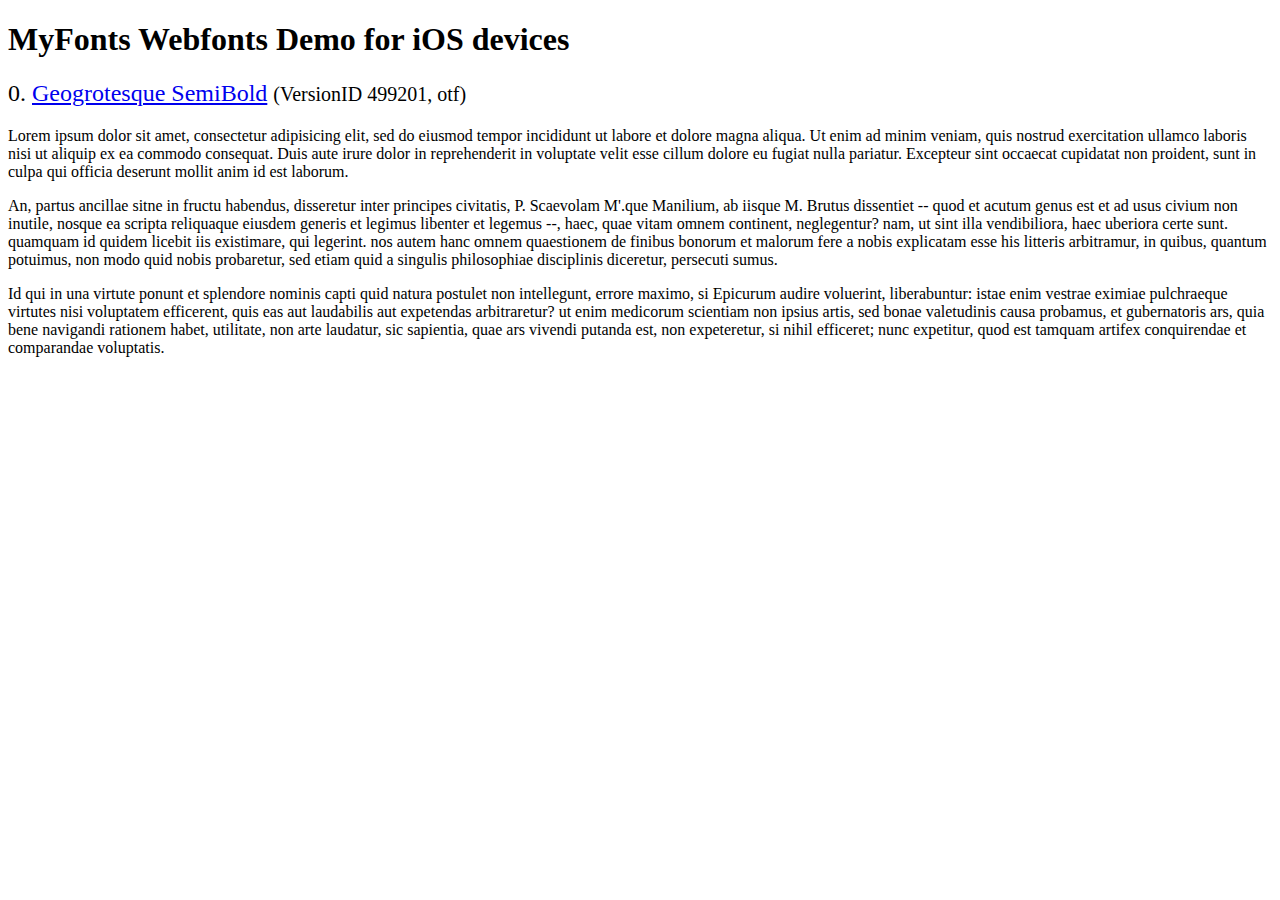
<file: woocommerce-FlexSlider-745266f/demo/fonts/webfonts/geo-semibold/svg/index.html>
<!DOCTYPE html>
<html>
<head>
<title>MyFonts Webfonts Demo for iOS devices</title>
<meta http-equiv="content-type" content="text/html; charset=utf-8" />

<style type="text/css" media="all">

	h2 {
		 font-weight:normal;
	}

		
	@font-face {
		font-family:"Geogrotesque-SemiBold";
		src:url("style_169898.svg#Geogrotesque-SemiBold") format("svg");
	}
	
	.webfont_0 {
		font-family: Geogrotesque-SemiBold;
	}
		
</style>

</head>

<body>

<h1>MyFonts Webfonts Demo for iOS devices</h1>


<h2>0. <span class='webfont_0'><a href='http://new.myfonts.com/search/style::169898/'>Geogrotesque SemiBold</a></span>
<small>(VersionID 499201, otf)</small>
</h2>

<p class='webfont_0'>Lorem ipsum dolor sit amet, consectetur adipisicing elit, sed do eiusmod tempor incididunt ut labore et dolore magna aliqua. Ut enim ad minim veniam, quis nostrud exercitation ullamco laboris nisi ut aliquip ex ea commodo consequat. Duis aute irure dolor in reprehenderit in voluptate velit esse cillum dolore eu fugiat nulla pariatur. Excepteur sint occaecat cupidatat non proident, sunt in culpa qui officia deserunt mollit anim id est laborum.</p>

<p class='webfont_0'>An, partus ancillae sitne in fructu habendus, disseretur inter principes civitatis, P. Scaevolam M'.que Manilium, ab iisque M. Brutus dissentiet -- quod et acutum genus est et ad usus civium non inutile, nosque ea scripta reliquaque eiusdem generis et legimus libenter et legemus --, haec, quae vitam omnem continent, neglegentur? nam, ut sint illa vendibiliora, haec uberiora certe sunt. quamquam id quidem licebit iis existimare, qui legerint. nos autem hanc omnem quaestionem de finibus bonorum et malorum fere a nobis explicatam esse his litteris arbitramur, in quibus, quantum potuimus, non modo quid nobis probaretur, sed etiam quid a singulis philosophiae disciplinis diceretur, persecuti sumus.</p>

<p class='webfont_0'>Id qui in una virtute ponunt et splendore nominis capti quid natura postulet non intellegunt, errore maximo, si Epicurum audire voluerint, liberabuntur: istae enim vestrae eximiae pulchraeque virtutes nisi voluptatem efficerent, quis eas aut laudabilis aut expetendas arbitraretur? ut enim medicorum scientiam non ipsius artis, sed bonae valetudinis causa probamus, et gubernatoris ars, quia bene navigandi rationem habet, utilitate, non arte laudatur, sic sapientia, quae ars vivendi putanda est, non expeteretur, si nihil efficeret; nunc expetitur, quod est tamquam artifex conquirendae et comparandae voluptatis.</p>




</body>
</html>
</file>
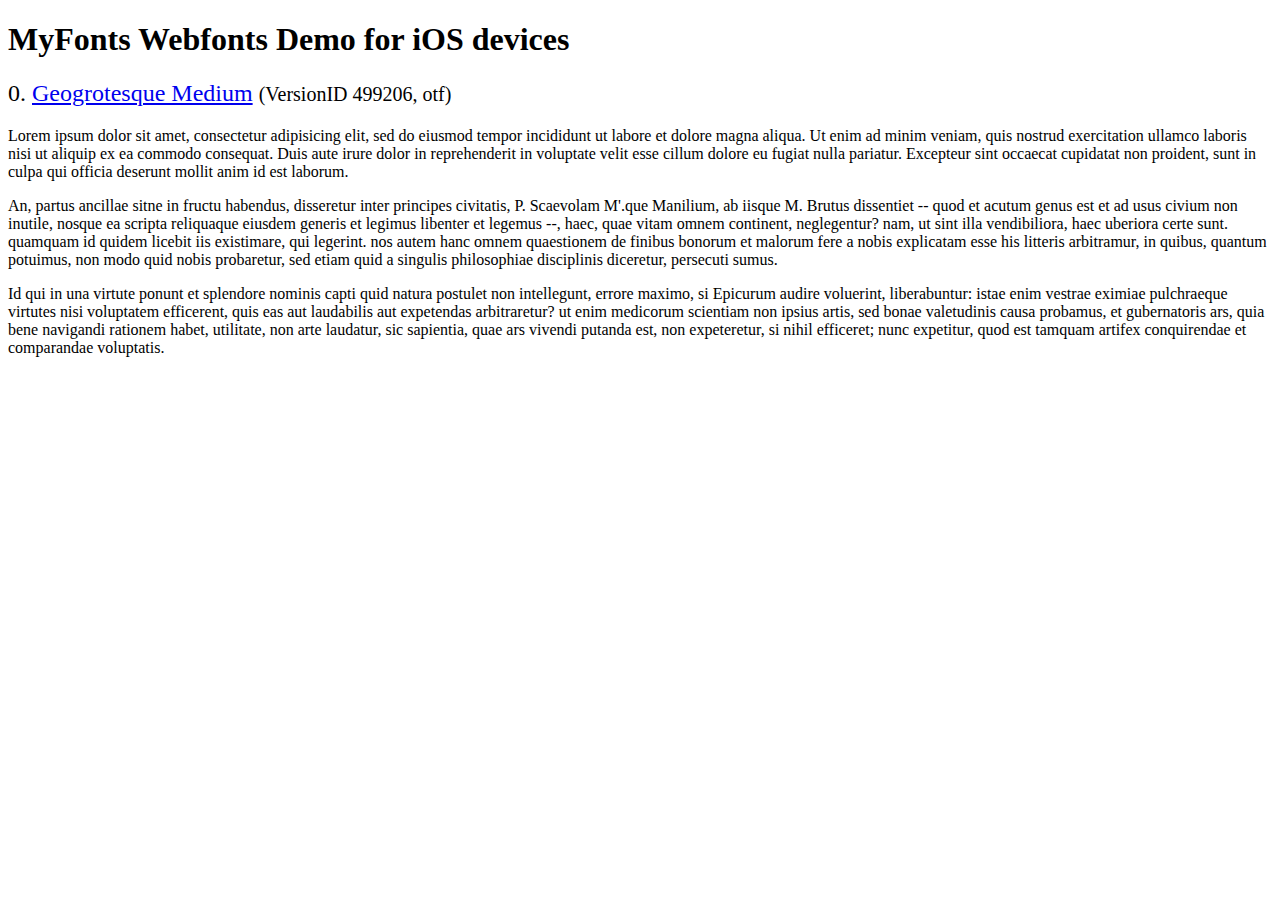
<file: woocommerce-FlexSlider-745266f/demo/fonts/webfonts/geo-medium/svg/svg_test.html>
<!DOCTYPE html>
<html>
<head>
<title>MyFonts Webfonts Demo for iOS devices</title>
<meta http-equiv="content-type" content="text/html; charset=utf-8" />

<style type="text/css" media="all">

	h2 {
		 font-weight:normal;
	}

		
	@font-face {
		font-family:"Geogrotesque-Medium";
		src:url("1110FC_0.svg#Geogrotesque-Medium") format("svg");
	}
	
	.webfont_0 {
		font-family: Geogrotesque-Medium;
	}
		
</style>

</head>

<body>

<h1>MyFonts Webfonts Demo for iOS devices</h1>


<h2>0. <span class='webfont_0'><a href='http://new.myfonts.com/search/style::169904/'>Geogrotesque Medium</a></span>
<small>(VersionID 499206, otf)</small>
</h2>

<p class='webfont_0'>Lorem ipsum dolor sit amet, consectetur adipisicing elit, sed do eiusmod tempor incididunt ut labore et dolore magna aliqua. Ut enim ad minim veniam, quis nostrud exercitation ullamco laboris nisi ut aliquip ex ea commodo consequat. Duis aute irure dolor in reprehenderit in voluptate velit esse cillum dolore eu fugiat nulla pariatur. Excepteur sint occaecat cupidatat non proident, sunt in culpa qui officia deserunt mollit anim id est laborum.</p>

<p class='webfont_0'>An, partus ancillae sitne in fructu habendus, disseretur inter principes civitatis, P. Scaevolam M'.que Manilium, ab iisque M. Brutus dissentiet -- quod et acutum genus est et ad usus civium non inutile, nosque ea scripta reliquaque eiusdem generis et legimus libenter et legemus --, haec, quae vitam omnem continent, neglegentur? nam, ut sint illa vendibiliora, haec uberiora certe sunt. quamquam id quidem licebit iis existimare, qui legerint. nos autem hanc omnem quaestionem de finibus bonorum et malorum fere a nobis explicatam esse his litteris arbitramur, in quibus, quantum potuimus, non modo quid nobis probaretur, sed etiam quid a singulis philosophiae disciplinis diceretur, persecuti sumus.</p>

<p class='webfont_0'>Id qui in una virtute ponunt et splendore nominis capti quid natura postulet non intellegunt, errore maximo, si Epicurum audire voluerint, liberabuntur: istae enim vestrae eximiae pulchraeque virtutes nisi voluptatem efficerent, quis eas aut laudabilis aut expetendas arbitraretur? ut enim medicorum scientiam non ipsius artis, sed bonae valetudinis causa probamus, et gubernatoris ars, quia bene navigandi rationem habet, utilitate, non arte laudatur, sic sapientia, quae ars vivendi putanda est, non expeteretur, si nihil efficeret; nunc expetitur, quod est tamquam artifex conquirendae et comparandae voluptatis.</p>




</body>
</html>
</file>
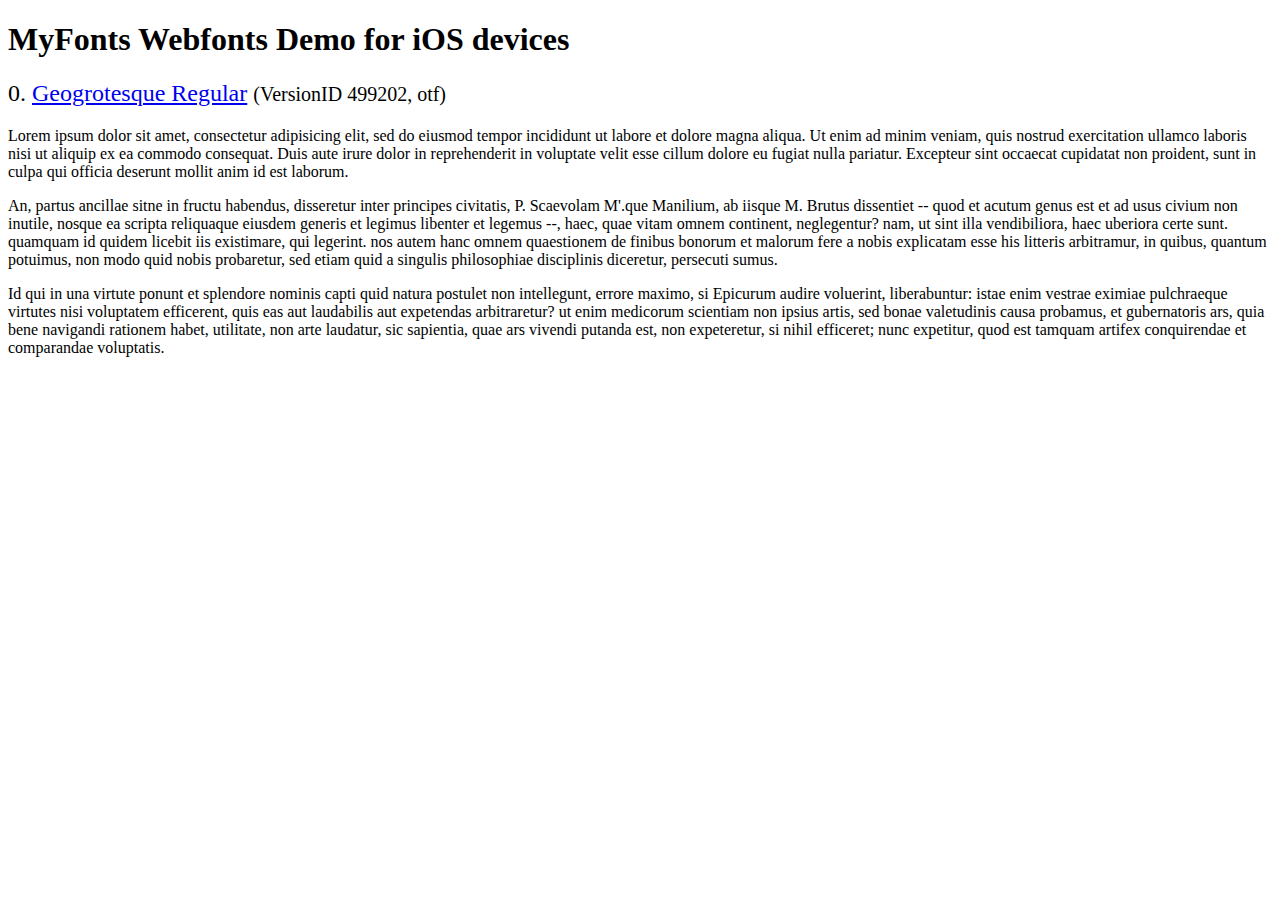
<file: woocommerce-FlexSlider-745266f/demo/fonts/webfonts/geo-regular/svg/svg_test.html>
<!DOCTYPE html>
<html>
<head>
<title>MyFonts Webfonts Demo for iOS devices</title>
<meta http-equiv="content-type" content="text/html; charset=utf-8" />

<style type="text/css" media="all">

	h2 {
		 font-weight:normal;
	}

		
	@font-face {
		font-family:"Geogrotesque-Regular";
		src:url("11014B_0.svg#Geogrotesque-Regular") format("svg");
	}
	
	.webfont_0 {
		font-family: Geogrotesque-Regular;
	}
		
</style>

</head>

<body>

<h1>MyFonts Webfonts Demo for iOS devices</h1>


<h2>0. <span class='webfont_0'><a href='http://new.myfonts.com/search/style::169901/'>Geogrotesque Regular</a></span>
<small>(VersionID 499202, otf)</small>
</h2>

<p class='webfont_0'>Lorem ipsum dolor sit amet, consectetur adipisicing elit, sed do eiusmod tempor incididunt ut labore et dolore magna aliqua. Ut enim ad minim veniam, quis nostrud exercitation ullamco laboris nisi ut aliquip ex ea commodo consequat. Duis aute irure dolor in reprehenderit in voluptate velit esse cillum dolore eu fugiat nulla pariatur. Excepteur sint occaecat cupidatat non proident, sunt in culpa qui officia deserunt mollit anim id est laborum.</p>

<p class='webfont_0'>An, partus ancillae sitne in fructu habendus, disseretur inter principes civitatis, P. Scaevolam M'.que Manilium, ab iisque M. Brutus dissentiet -- quod et acutum genus est et ad usus civium non inutile, nosque ea scripta reliquaque eiusdem generis et legimus libenter et legemus --, haec, quae vitam omnem continent, neglegentur? nam, ut sint illa vendibiliora, haec uberiora certe sunt. quamquam id quidem licebit iis existimare, qui legerint. nos autem hanc omnem quaestionem de finibus bonorum et malorum fere a nobis explicatam esse his litteris arbitramur, in quibus, quantum potuimus, non modo quid nobis probaretur, sed etiam quid a singulis philosophiae disciplinis diceretur, persecuti sumus.</p>

<p class='webfont_0'>Id qui in una virtute ponunt et splendore nominis capti quid natura postulet non intellegunt, errore maximo, si Epicurum audire voluerint, liberabuntur: istae enim vestrae eximiae pulchraeque virtutes nisi voluptatem efficerent, quis eas aut laudabilis aut expetendas arbitraretur? ut enim medicorum scientiam non ipsius artis, sed bonae valetudinis causa probamus, et gubernatoris ars, quia bene navigandi rationem habet, utilitate, non arte laudatur, sic sapientia, quae ars vivendi putanda est, non expeteretur, si nihil efficeret; nunc expetitur, quod est tamquam artifex conquirendae et comparandae voluptatis.</p>




</body>
</html>
</file>
